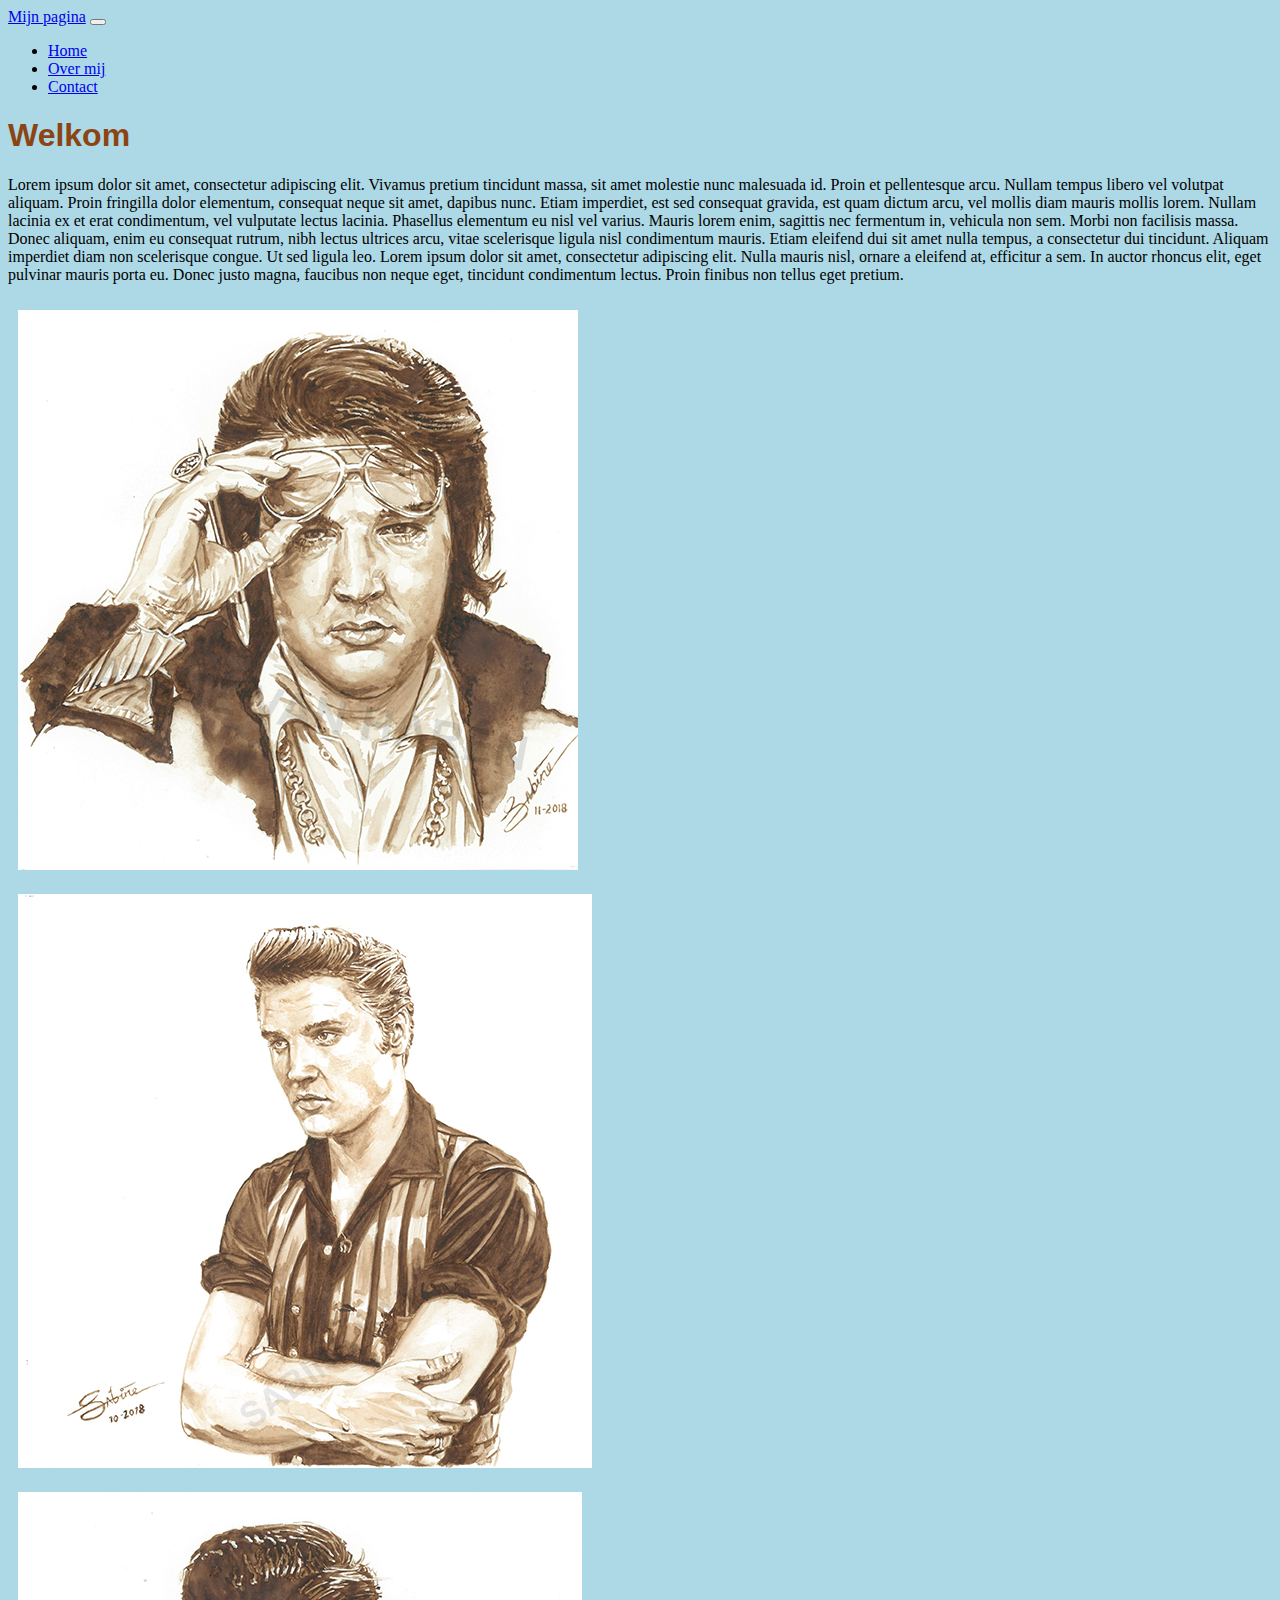
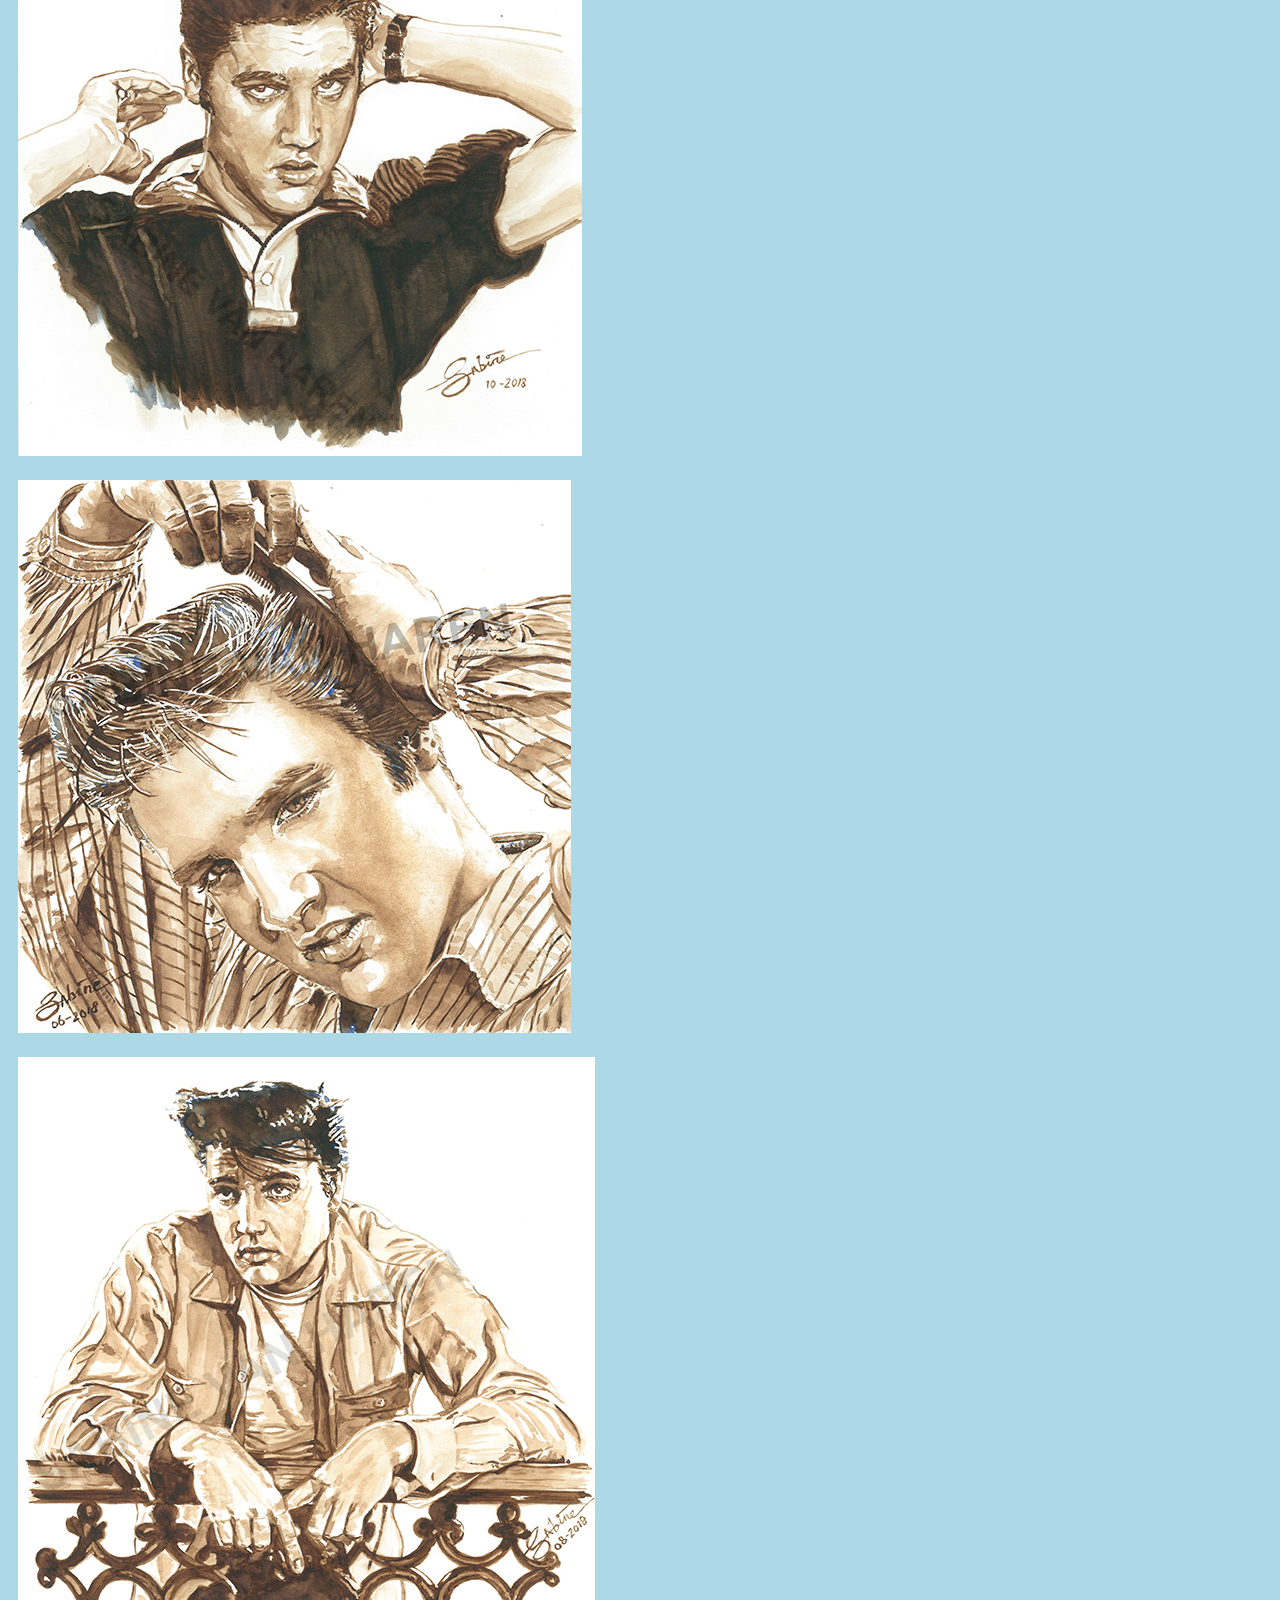
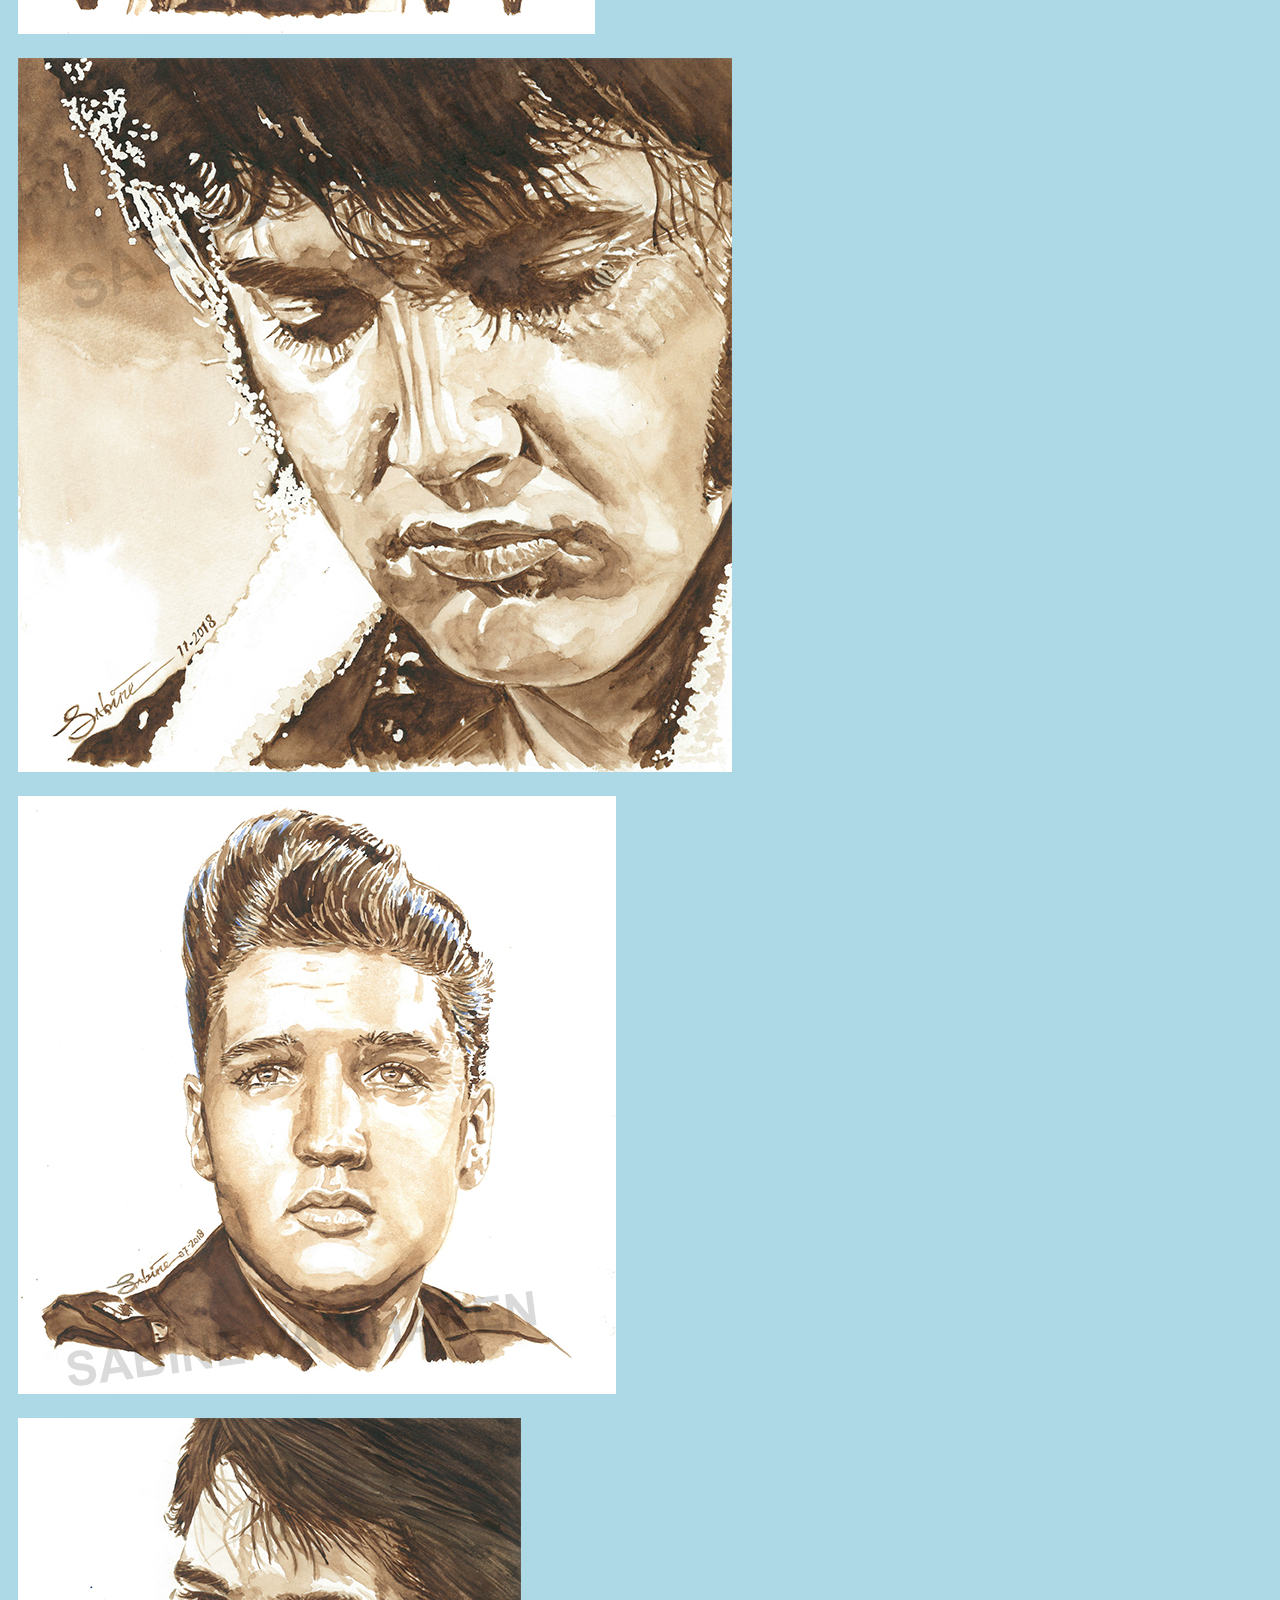
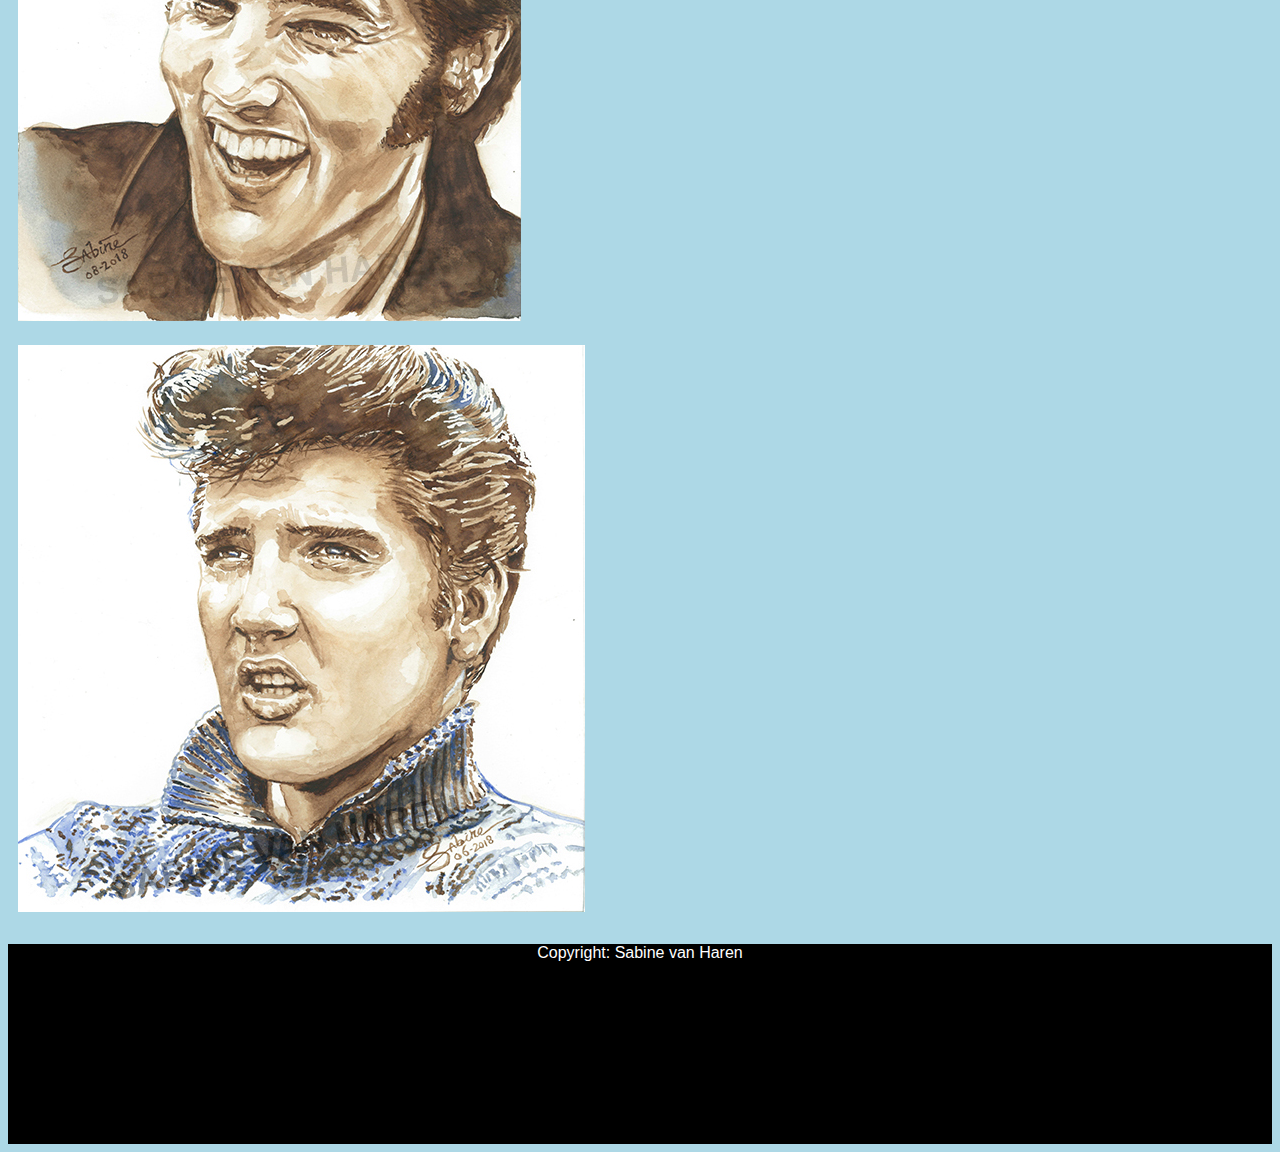
<file: index.html>
<!DOCTYPE html>
<html lang="nl">
<head>
<meta charset="utf-8">
<meta name="viewport" content="width=device-width, initial-scale=1">
<link
href="https://cdn.jsdelivr.net/npm/bootstrap@5.0.0-beta2/dist/css/bootstrap.min.css"
rel="stylesheet"
integrity="sha384-BmbxuPwQa2lc/FVzBcNJ7UAyJxM6wuqIj61tLrc4wSX0szH/Ev+nYRRuWlolflfl"
crossorigin="anonymous">
<link rel="stylesheet" type="text/css" href="style.css">
<title>Huiswerk les 22</title>
</head>
<body>
<div class="container-sm">
  <nav class="navbar navbar-expand-sm navbar-dark bg-dark">
    <div class="container-fluid">
  <a class="navbar-brand" href="index.html">Mijn pagina</a>
  <button
    class="navbar-toggler"
    type="button"
    data-bs-toggle="collapse"
    data-bs-target="#navbarNav"
    aria-controls="navbarNav"
    aria-expanded="false"
    aria-label="Toggle navigation">
    <span class="navbar-toggler-icon"></span>
  </button>
    <div class="collapse navbar-collapse" id="navbarNav">
    <ul class="navbar-nav">
    <li class="nav-item">
    <a class="nav-link active" aria-current="page" href="index.html">Home</a>
    </li>
    <li class="nav-item">
    <a class="nav-link" href="overmij.html">Over mij</a>
    </li>
  <li class="nav-item">
  <a class="nav-link" href="contact.html">Contact</a>
  </li>
  </ul>
  </div>
  </div>
  </nav>
<h1>Welkom</h1>
<p>
Lorem ipsum dolor sit amet, consectetur adipiscing elit. Vivamus pretium tincidunt massa, sit amet molestie nunc malesuada id. Proin et pellentesque arcu.
Nullam tempus libero vel volutpat aliquam. Proin fringilla dolor elementum, consequat neque sit amet, dapibus nunc. Etiam imperdiet, est sed consequat
gravida, est quam dictum arcu, vel mollis diam mauris mollis lorem. Nullam lacinia ex et erat condimentum, vel vulputate lectus lacinia.
Phasellus elementum eu nisl vel varius. Mauris lorem enim, sagittis nec fermentum in, vehicula non sem. Morbi non facilisis massa. Donec aliquam,
enim eu consequat rutrum, nibh lectus ultrices arcu, vitae scelerisque ligula nisl condimentum mauris.
Etiam eleifend dui sit amet nulla tempus, a consectetur dui tincidunt. Aliquam imperdiet diam non scelerisque congue. Ut sed ligula leo.
Lorem ipsum dolor sit amet, consectetur adipiscing elit. Nulla mauris nisl, ornare a eleifend at, efficitur a sem. In auctor rhoncus elit,
eget pulvinar mauris porta eu. Donec justo magna, faucibus non neque eget, tincidunt condimentum lectus. Proin finibus non tellus eget pretium.
</p>
<div class="container-sm">
  <div class="row row-cols-3">
    <div class="col">
      <img src="Elvis (1).jpg" class="img-fluid" alt="Elvis1" max-width="100%" height="auto">
    </div>
    <div class="col">
      <img src="Elvis (2).jpg" class="img-fluid" alt="Elvis2" max-width="100%" height="auto">
    </div>
    <div class="col">
      <img src="Elvis (3).jpg" class="img-fluid" alt="Elvis3" max-width="100%" height="auto">
    </div>
    <div class="col">
      <img src="Elvis (4).jpg" class="img-fluid" alt="Elvis4" max-width="100%" height="auto">
    </div>
    <div class="col">
      <img src="Elvis (5).jpg" class="img-fluid" alt="Elvis5" max-width="100%" height="auto">
    </div>
    <div class="col">
      <img src="Elvis (6).jpg" class="img-fluid" alt="Elvis6" max-width="100%" height="auto">
    </div>
    <div class="col">
      <img src="Elvis (7).jpg" class="img-fluid" alt="Elvis7" max-width="100%" height="auto">
    </div>
    <div class="col">
      <img src="Elvis (8).jpg" class="img-fluid" alt="Elvis8" max-width="100%" height="auto">
    </div>
    <div class="col">
      <img src="Elvis (9).jpg" class="img-fluid" alt="Elvis9" max-width="100%" height="auto">
    </div>
  </div>
</div>
<br>
<div class="footer">Copyright: Sabine van Haren</footer></div>
<script
src="https://cdn.jsdelivr.net/npm/bootstrap@5.0.0-beta2/dist/js/bootstrap.bundle.min.js"
integrity="sha384-b5kHyXgcpbZJO/tY9Ul7kGkf1S0CWuKcCD38l8YkeH8z8QjE0GmW1gYU5S9FOnJ0"
crossorigin="anonymous">
</script>
</body>
</html>
</file>
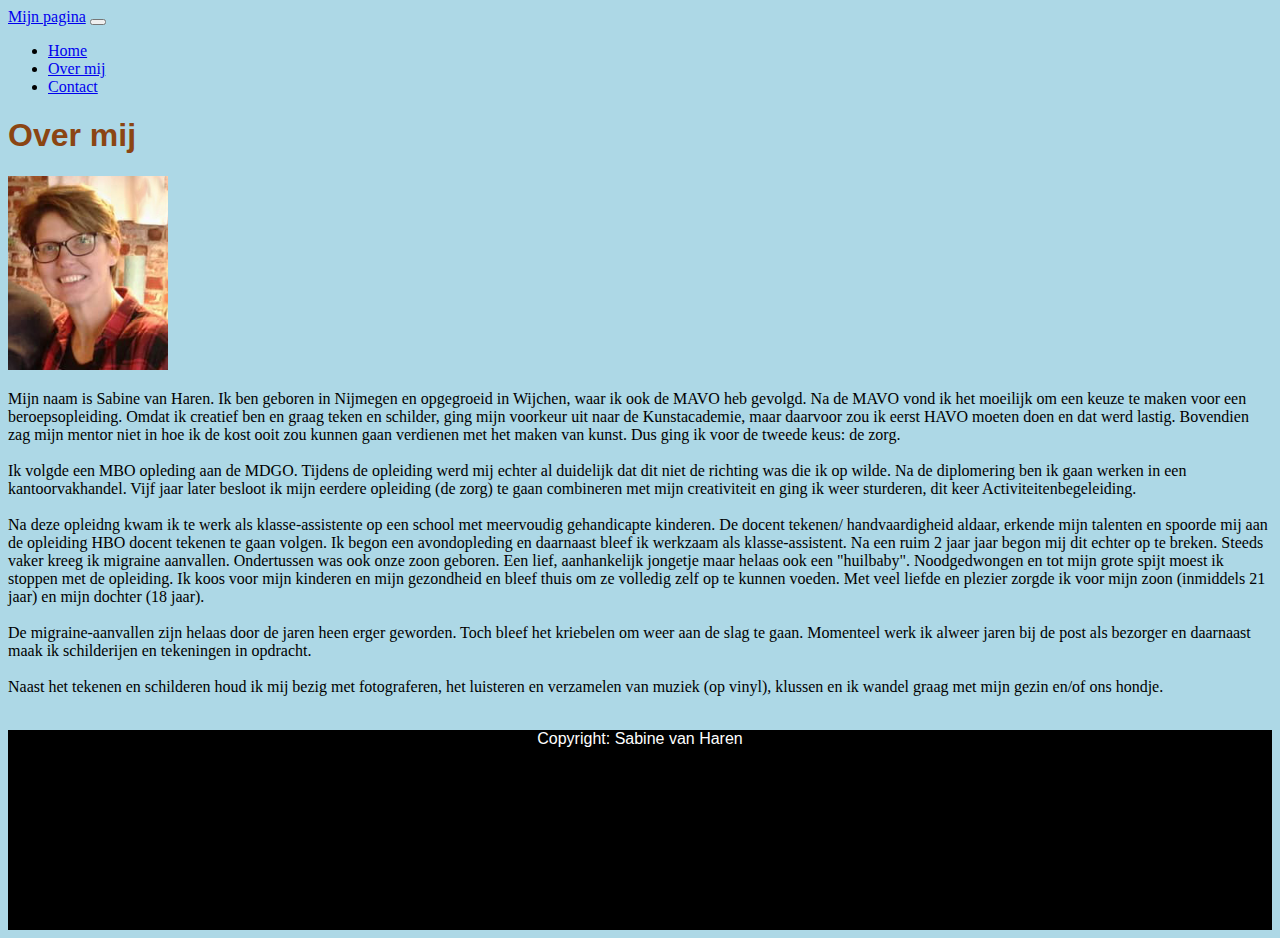
<file: overmij.html>
<!DOCTYPE html>
<html lang="nl">
<head>
<meta charset="utf-8">
<meta name="viewport" content="width=device-width, initial-scale=1">
<link
href="https://cdn.jsdelivr.net/npm/bootstrap@5.0.0-beta2/dist/css/bootstrap.min.css"
rel="stylesheet"
integrity="sha384-BmbxuPwQa2lc/FVzBcNJ7UAyJxM6wuqIj61tLrc4wSX0szH/Ev+nYRRuWlolflfl"
crossorigin="anonymous">
<link rel="stylesheet" type="text/css" href="style.css">
<title>Huiswerk les 22</title>
</head>
<body>
<div class="container-sm">
  <nav class="navbar navbar-expand-sm navbar-dark bg-dark">
  <div class="container-fluid">
  <a class="navbar-brand" href="index.html">Mijn pagina</a>
    <button
    class="navbar-toggler"
    type="button"
    data-bs-toggle="collapse"
    data-bs-target="#navbarNav"
    aria-controls="navbarNav"
    aria-expanded="false"
    aria-label="Toggle navigation">
    <span class="navbar-toggler-icon"></span>
    </button>
    <div class="collapse navbar-collapse" id="navbarNav">
      <ul class="navbar-nav">
        <li class="nav-item">
          <a class="nav-link active" aria-current="page" href="index.html">Home</a>
        </li>
        <li class="nav-item">
          <a class="nav-link" href="overmij.html">Over mij</a>
        </li>
        <li class="nav-item">
          <a class="nav-link" href="contact.html">Contact</a>
        </li>
      </ul>
    </div>
  </div>
  </nav>
<div class="container-sm">
<h1>Over mij</h1>
<img
<img src="pasfoto.jpg" class="img-thumbnail" alt="Bien" width="160">
<p>
  Mijn naam is Sabine van Haren. Ik ben geboren in Nijmegen en opgegroeid in Wijchen, waar ik ook de MAVO heb gevolgd. Na de MAVO vond ik het
  moeilijk om een keuze te maken voor een beroepsopleiding. Omdat ik creatief ben en graag teken en schilder, ging mijn voorkeur uit naar
  de Kunstacademie, maar daarvoor zou ik eerst HAVO moeten doen en dat werd lastig. Bovendien zag mijn mentor niet in hoe ik de kost ooit
  zou kunnen gaan verdienen met het maken van kunst. Dus ging ik voor de tweede keus: de zorg.
  <br>
  <br>
  Ik volgde een MBO opleding aan de MDGO.
  Tijdens de opleiding werd mij echter al duidelijk dat dit niet de richting was die ik op wilde. Na de diplomering ben ik gaan werken in een
  kantoorvakhandel. Vijf jaar later besloot ik mijn eerdere opleiding (de zorg) te gaan combineren met mijn creativiteit en ging ik weer sturderen,
  dit keer Activiteitenbegeleiding.
  <br>
  <br>
  Na deze opleidng kwam ik te werk als klasse-assistente op een school met meervoudig gehandicapte kinderen.
  De docent tekenen/ handvaardigheid aldaar, erkende mijn talenten en spoorde mij aan de opleiding HBO docent tekenen te gaan volgen. Ik begon een
  avondopleding en daarnaast bleef ik werkzaam als klasse-assistent. Na een ruim 2 jaar jaar begon mij dit echter op te breken. Steeds vaker kreeg
  ik migraine aanvallen. Ondertussen was ook onze zoon geboren. Een lief, aanhankelijk jongetje maar helaas ook een "huilbaby".
  Noodgedwongen en tot mijn grote spijt moest ik stoppen met de opleiding. Ik koos voor mijn kinderen en mijn gezondheid en bleef thuis
  om ze volledig zelf op te kunnen voeden.
  Met veel liefde en plezier zorgde ik voor mijn zoon (inmiddels 21 jaar) en mijn dochter (18 jaar).
  <br>
  <br>
  De migraine-aanvallen zijn helaas door de jaren heen erger geworden. Toch bleef het kriebelen om weer aan de slag te gaan. Momenteel werk ik alweer jaren bij de post
  als bezorger en daarnaast maak ik schilderijen en tekeningen in opdracht.
  <br>
  <br>
  Naast het tekenen en schilderen houd ik mij bezig met fotograferen, het luisteren en verzamelen van muziek (op vinyl), klussen en ik wandel graag
  met mijn gezin en/of ons hondje.
</p>
<br>
<div class="footer">Copyright: Sabine van Haren</footer></div>
  <script
  src="https://cdn.jsdelivr.net/npm/bootstrap@5.0.0-beta2/dist/js/bootstrap.bundle.min.js"
  integrity="sha384-b5kHyXgcpbZJO/tY9Ul7kGkf1S0CWuKcCD38l8YkeH8z8QjE0GmW1gYU5S9FOnJ0"
  crossorigin="anonymous">
  </script>
</body>
</html>
</file>
<file: style.css>
body{
background-color: lightblue;
}
h1{
font-family: Arial, Helvetica, sans-serif;
color: saddlebrown;
}
.col{
  padding: 10px;
}
.footer {
  font-family: Arial, Helvetica, sans-serif;
  font-size: 16px;
  background-color: black;
  color: white;
  height: 200px;
  text-align: center;  
}
</file>
